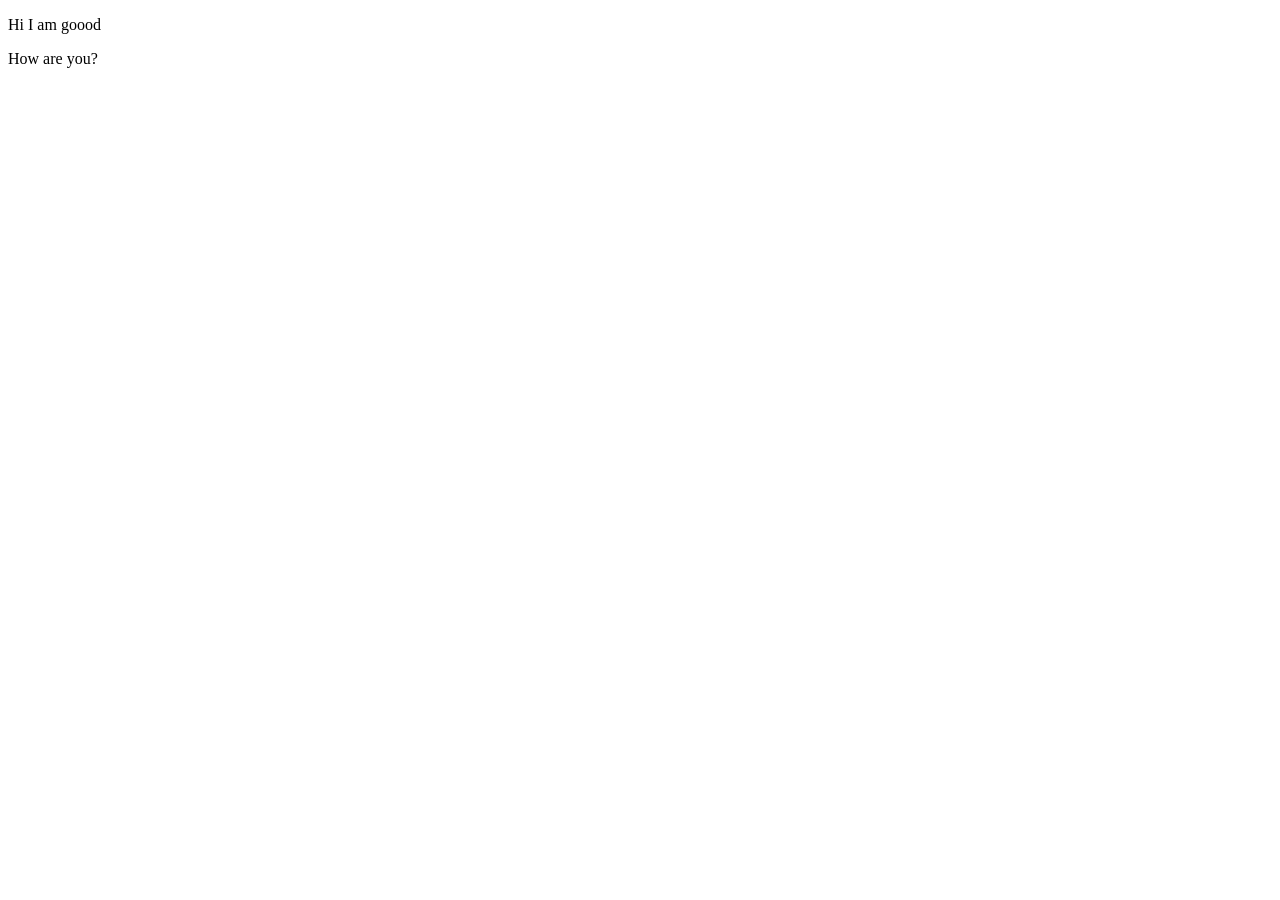
<file: contact.html>
<!DOCTYPE html>
<html lang="en">
<head>
    <meta charset="UTF-8">
    <meta name="viewport" content="width=device-width, initial-scale=1.0">
    <title>Contacts</title>
</head>
<body>
    <p>Hi I am goood</p>
    <p>How are you?</p>
</body>
</html>
</file>
